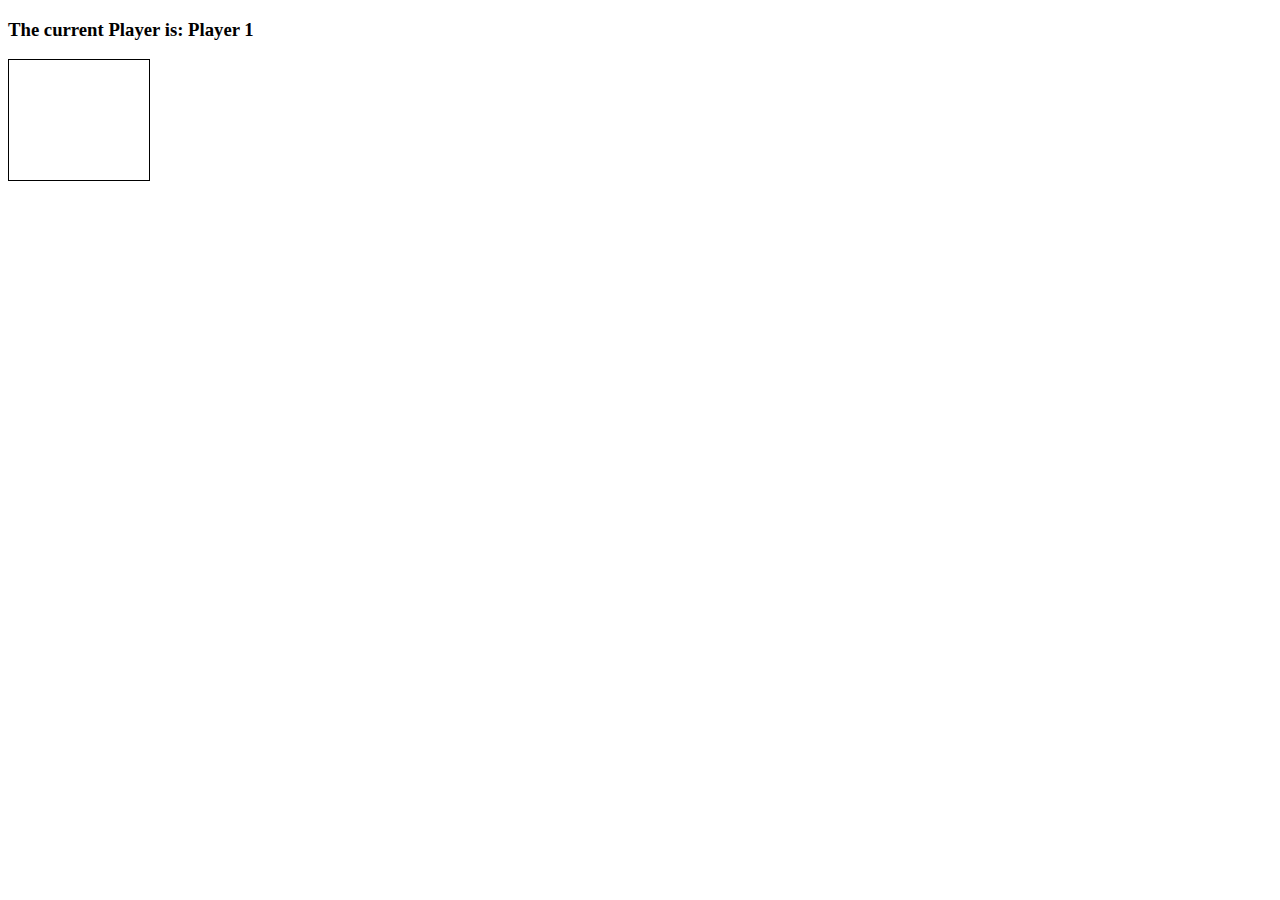
<file: connect4/index.html>
<!doctype html>

<html lang="en">
<head>
  <meta charset="utf-8">
  <title>Connect Four</title>
  <link rel="stylesheet" href="style.css">
  <script src="app.js" charset="utf-8"></script>
</head>
<body>
  <h3>The current Player is: Player <span id="current-player">1</span></h3>
  <h3 id="result"></h3>

  <div class="grid">
    <div></div>
    <div></div>
    <div></div>
    <div></div>
    <div></div>
    <div></div>
    <div></div>
    <div></div>
    <div></div>
    <div></div>
    <div></div>
    <div></div>
    <div></div>
    <div></div>
    <div></div>
    <div></div>
    <div></div>
    <div></div>
    <div></div>
    <div></div>
    <div></div>
    <div></div>
    <div></div>
    <div></div>
    <div></div>
    <div></div>
    <div></div>
    <div></div>
    <div></div>
    <div></div>
    <div></div>
    <div></div>
    <div></div>
    <div></div>
    <div></div>
    <div></div>
    <div></div>
    <div></div>
    <div></div>
    <div></div>
    <div></div>
    <div></div>
    <div class="taken"></div>
    <div class="taken"></div>
    <div class="taken"></div>
    <div class="taken"></div>
    <div class="taken"></div>
    <div class="taken"></div>
    <div class="taken"></div>
  </div>

</body>
</html>
</file>
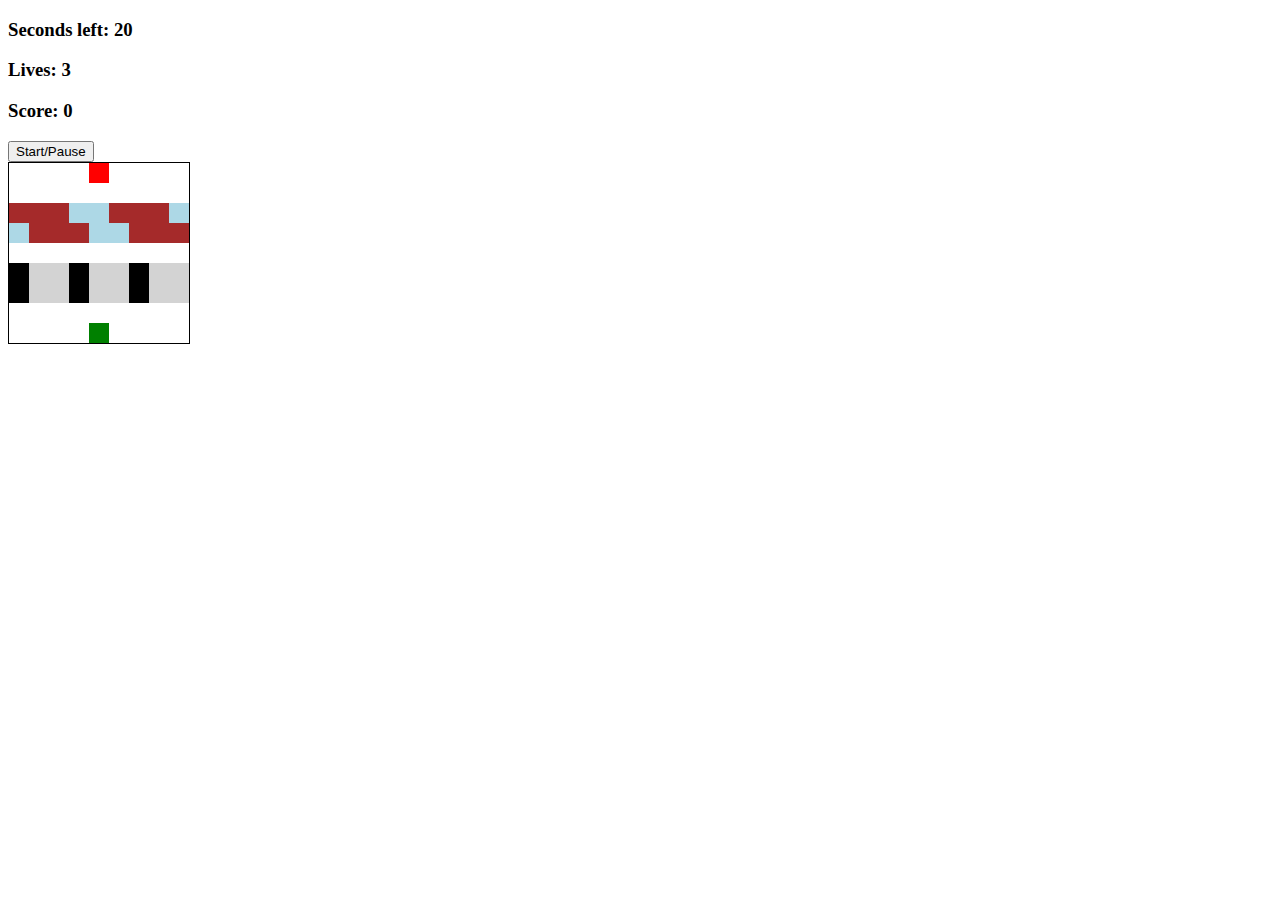
<file: frogger/index.html>
<!DOCTYPE html>
<html lang="en">
<head>
    <meta charset="UTF-8">
    <title>Frogger</title>
    <link rel="stylesheet" type="text/css" href="style.css">
</head>
<body>
    <h3>Seconds left: <span id="time-left">20</span></h3>
    <h3>Lives: <span id="lives">3</span></h3>
    <h3>Score: <span id="score">0</span></h3>
    <button id="start-pause-button">Start/Pause</button>

    <div class="grid">
        <div></div>
        <div></div>
        <div></div>
        <div></div>
        <div class="ending-block"></div>
        <div></div>
        <div></div>
        <div></div>
        <div></div>
        <div></div>
        <div></div>
        <div></div>
        <div></div>
        <div></div>
        <div></div>
        <div></div>
        <div></div>
        <div></div>
        <div class="log-left l1"></div>
        <div class="log-left l2"></div>
        <div class="log-left l3"></div>
        <div class="log-left l4"></div>
        <div class="log-left l5"></div>
        <div class="log-left l1"></div>
        <div class="log-left l2"></div>
        <div class="log-left l3"></div>
        <div class="log-left l4"></div>
        <div class="log-right l5"></div>
        <div class="log-right l1"></div>
        <div class="log-right l2"></div>
        <div class="log-right l3"></div>
        <div class="log-right l4"></div>
        <div class="log-right l5"></div>
        <div class="log-right l1"></div>
        <div class="log-right l2"></div>
        <div class="log-right l3"></div>
        <div></div>
        <div></div>
        <div></div>
        <div></div>
        <div></div>
        <div></div>
        <div></div>
        <div></div>
        <div></div>
        <div class="car-left c1"></div>
        <div class="car-left c2"></div>
        <div class="car-left c3"></div>
        <div class="car-left c1"></div>
        <div class="car-left c2"></div>
        <div class="car-left c3"></div>
        <div class="car-left c1"></div>
        <div class="car-left c2"></div>
        <div class="car-left c3"></div>
        <div class="car-right c1"></div>
        <div class="car-right c2"></div>
        <div class="car-right c3"></div>
        <div class="car-right c1"></div>
        <div class="car-right c2"></div>
        <div class="car-right c3"></div>
        <div class="car-right c1"></div>
        <div class="car-right c2"></div>
        <div class="car-right c3"></div>
        <div></div>
        <div></div>
        <div></div>
        <div></div>
        <div></div>
        <div></div>
        <div></div>
        <div></div>
        <div></div>
        <div></div>
        <div></div>
        <div></div>
        <div></div>
        <div class="starting-block frog"></div>
        <div></div>
        <div></div>
        <div></div>
        <div></div>
    </div>

    <script src="app.js"></script>
</body>
</html>
</file>
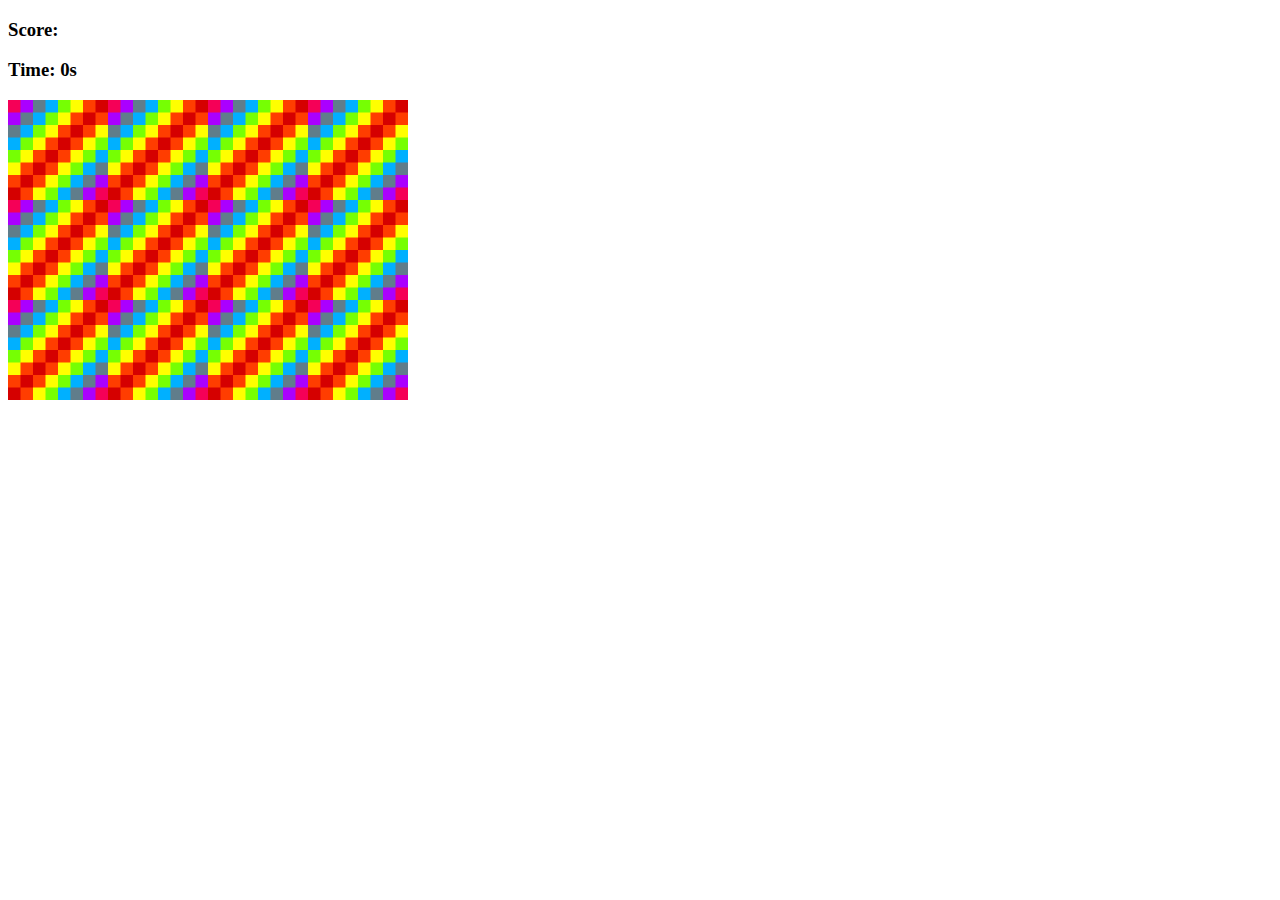
<file: memory game/index.html>
<!DOCTYPE html>
<html lang="en" dir="ltr">
<head>
  <meta charset="UTF-8">
  <title>Memory Game</title>
  <link rel="stylesheet" href="style.css"></link>
  <script src="app.js" charset="utf-8"></script>
</head>
<body>

  <h3>Score: <span id="result"></span></h3>
  <h3>Time: <span id="timer">0</span>s</h3>
  
  <div class="grid">
  </div>

</body>
</html>
</file>
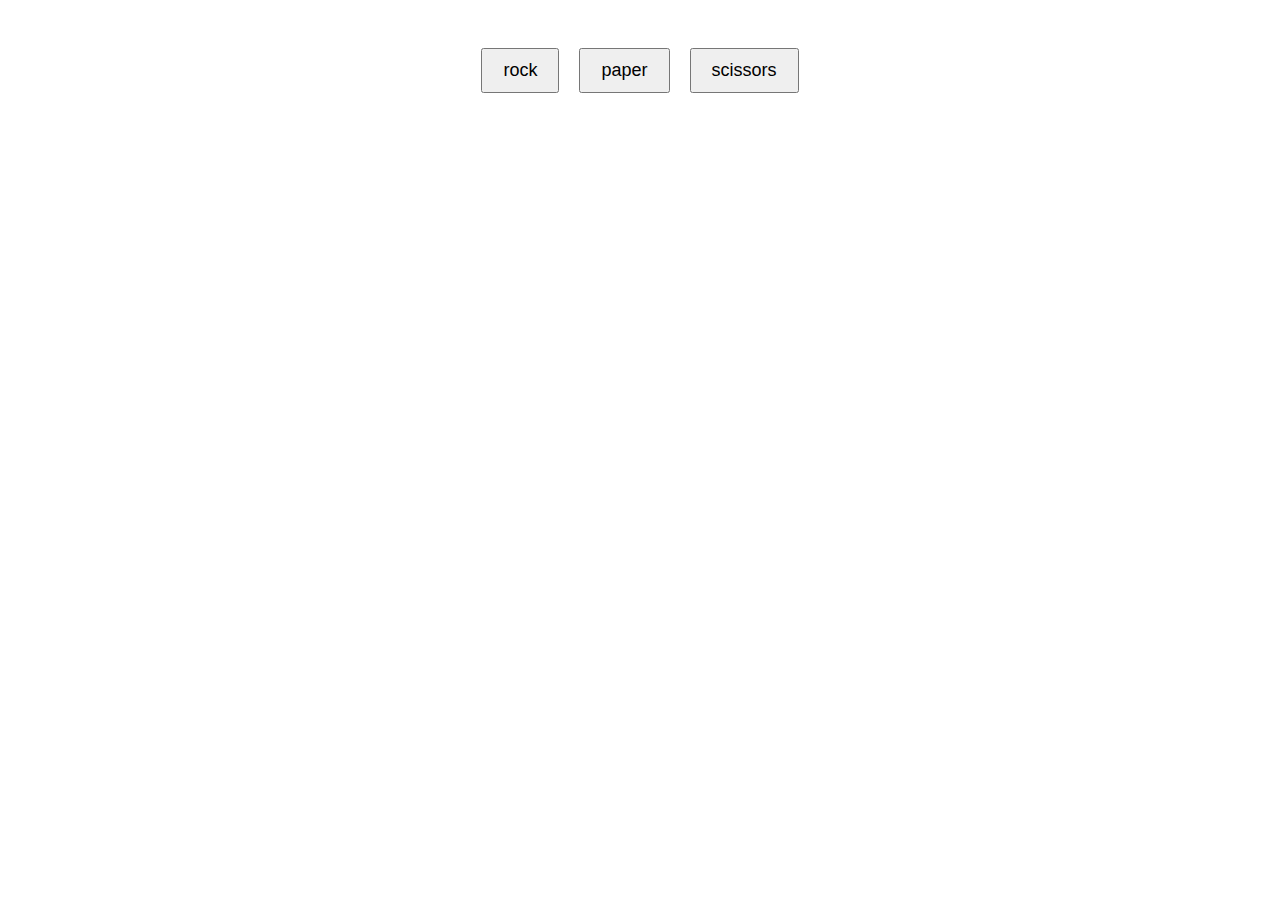
<file: rock paper scissors/index.html>
<!DOCTYPE html>
<html lang="en" dir="ltr">
  <head>
    <meta charset="utf-8">
    <title>Rock Paper Scissors</title>
    <style>
      body {
        font-family: Arial, sans-serif;
        display: flex;
        flex-direction: column;
        align-items: center;
        padding: 20px;
      }
      button {
        margin: 10px;
        padding: 10px 20px;
        font-size: 18px;
        cursor: pointer;
      }
      h1, h2 {
        margin: 10px 0;
      }
      #game {
        text-align: center;
      }
    </style>
  </head>
  <body>
    <div id="game"></div>
    <script src="app.js" charset="utf-8"></script>
  </body>
</html>
</file>
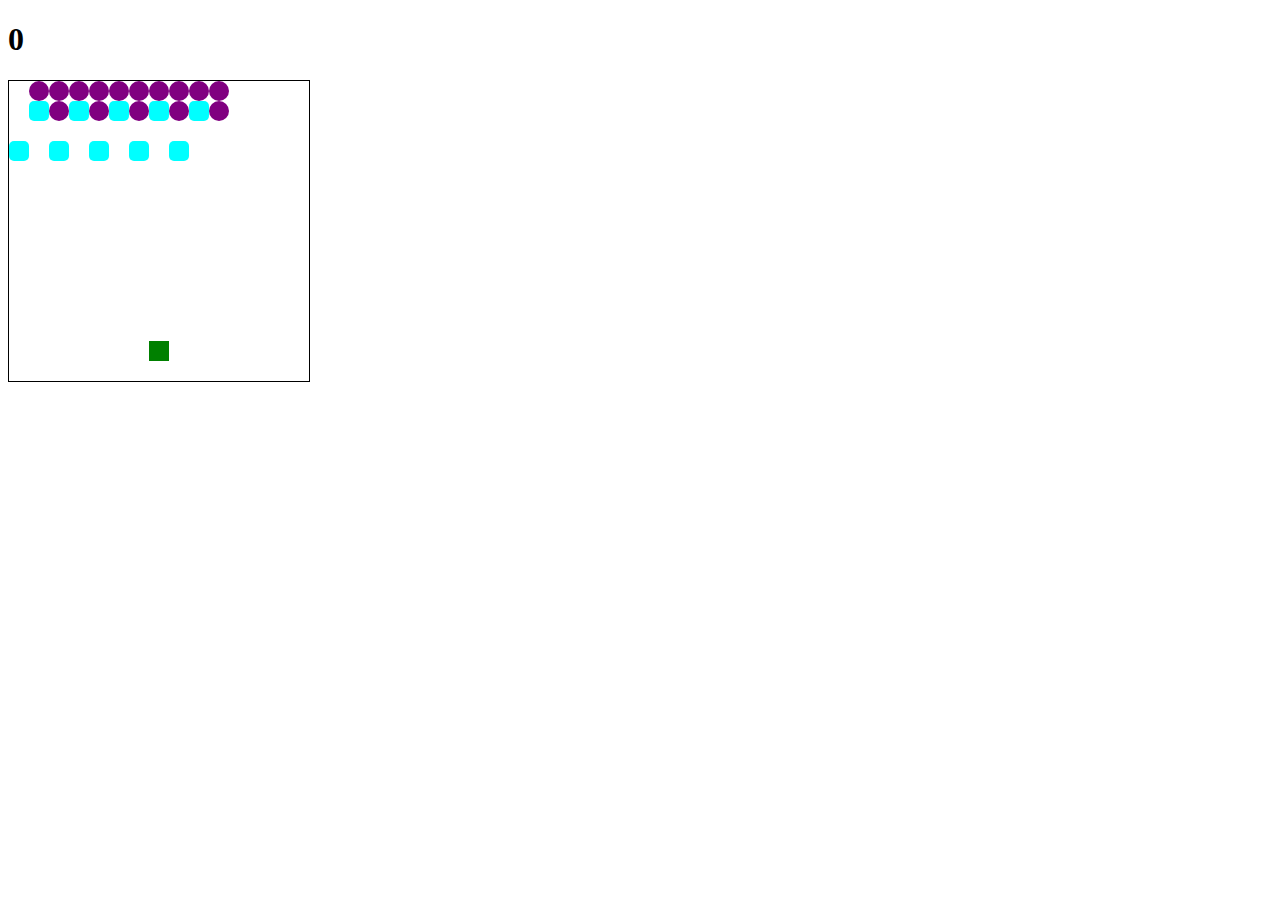
<file: spaceinvaders/index.html>
<!DOCTYPE html>
<html lang="en">
<head>
    <meta charset="UTF-8">
    <title>Space Invaders</title>
    <link rel="stylesheet" href="style.css">
</head>
<body>
    <h1 class="results">0</h1>
    <div class="grid"></div>
    <script src="app.js"></script>
</body>
</html>
</file>
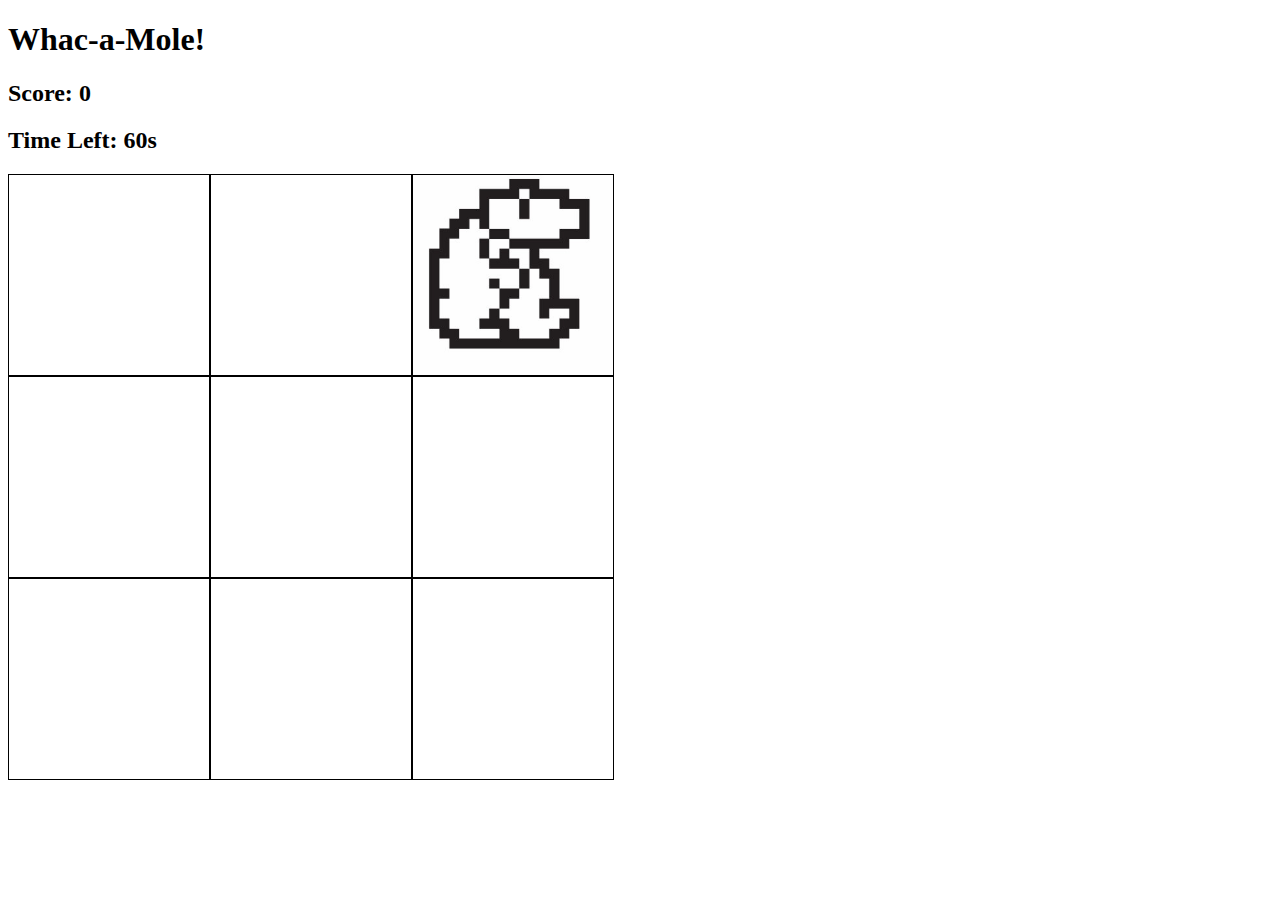
<file: whac-a-mole/index.html>
<!DOCTYPE html>
<html lang="en">
  <head>
    <meta charset="UTF-8" />
    <meta name="viewport" content="width=device-width, initial-scale=1.0" />
    <title>Whac-a-Mole Game</title>
    <link rel="stylesheet" href="styles.css" />
  </head>
  <body>
    <h1>Whac-a-Mole!</h1>
    <div class="info">
      <h2>Score: <span id="score">0</span></h2>
      <h2>Time Left: <span id="time-left">60</span>s</h2>
    </div>
    <div class="grid">
      <div class="square" id="1"></div>
      <div class="square" id="2"></div>
      <div class="square" id="3"></div>
      <div class="square" id="4"></div>
      <div class="square" id="5"></div>
      <div class="square" id="6"></div>
      <div class="square" id="7"></div>
      <div class="square" id="8"></div>
      <div class="square" id="9"></div>
    </div>
    <script src="app.js"></script>
  </body>
</html>
</file>
<file: connect4/style.css>
.grid {
  border: 1px solid;
  height: 120px;
  width: 140px;
  display: flex;
  flex-wrap: wrap;
  position: relative;
}

.grid div {
  height: 20px;
  width: 20px;
}

.player-one {
  background-color: red;
  border-radius: 10px;
}

.player-two {
  background-color: blue;
  border-radius: 10px;
}

.disc {
  position: absolute;
  width: 20px;
  height: 20px;
  border-radius: 10px;
  transition: transform 0.4s ease-in-out;
  z-index: -1;
}
</file>
<file: frogger/style.css>
.grid {
    border: 1px solid black;
    height: 180px;
    width: 180px;
    display: flex;
    flex-wrap: wrap;
}

.grid div {
    height: 20px;
    width: 20px;
}

.ending-block {
    background-color: red;
}

.starting-block {
    background-color: blue;
}

.l1, .l2, .l3 {
    background-color: brown;
}

.l4, .l5 {
    background-color: lightblue;
}

.c1 {
    background-color: black;
}

.c2, .c3 {
    background-color: lightgrey;
}

.frog {
    background-color: green;
}
</file>
<file: memory game/style.css>
.grid {
  display: flex;
  flex-wrap: wrap;
  width: 400px;
  height: 300px;
}
</file>
<file: spaceinvaders/style.css>
.grid {
	width: 300px;
	height: 300px;
	border: solid black 1px;
	display: flex;
	flex-wrap: wrap;
}

.grid div {
	width: 20px;
	height: 20px;
}

.invader {
	background-color: purple;
	border-radius: 10px;
}

.fast-invader {
	background-color: cyan;
	border-radius: 5px;
}

.shooter {
	background-color: green;
}

.laser {
	background-color: orange;
}

.boom {
	background-color: red;
}
</file>
<file: whac-a-mole/styles.css>
.grid {
	width: 606px;
	height: 606px;
	display: flex;
	flex-wrap: wrap;
}

.square {
	height: 200px;
	width: 200px;
	border: solid black 1px;
}

.mole {
	background-image: url("mole.jpg");
	background-size: cover;
}
</file>
